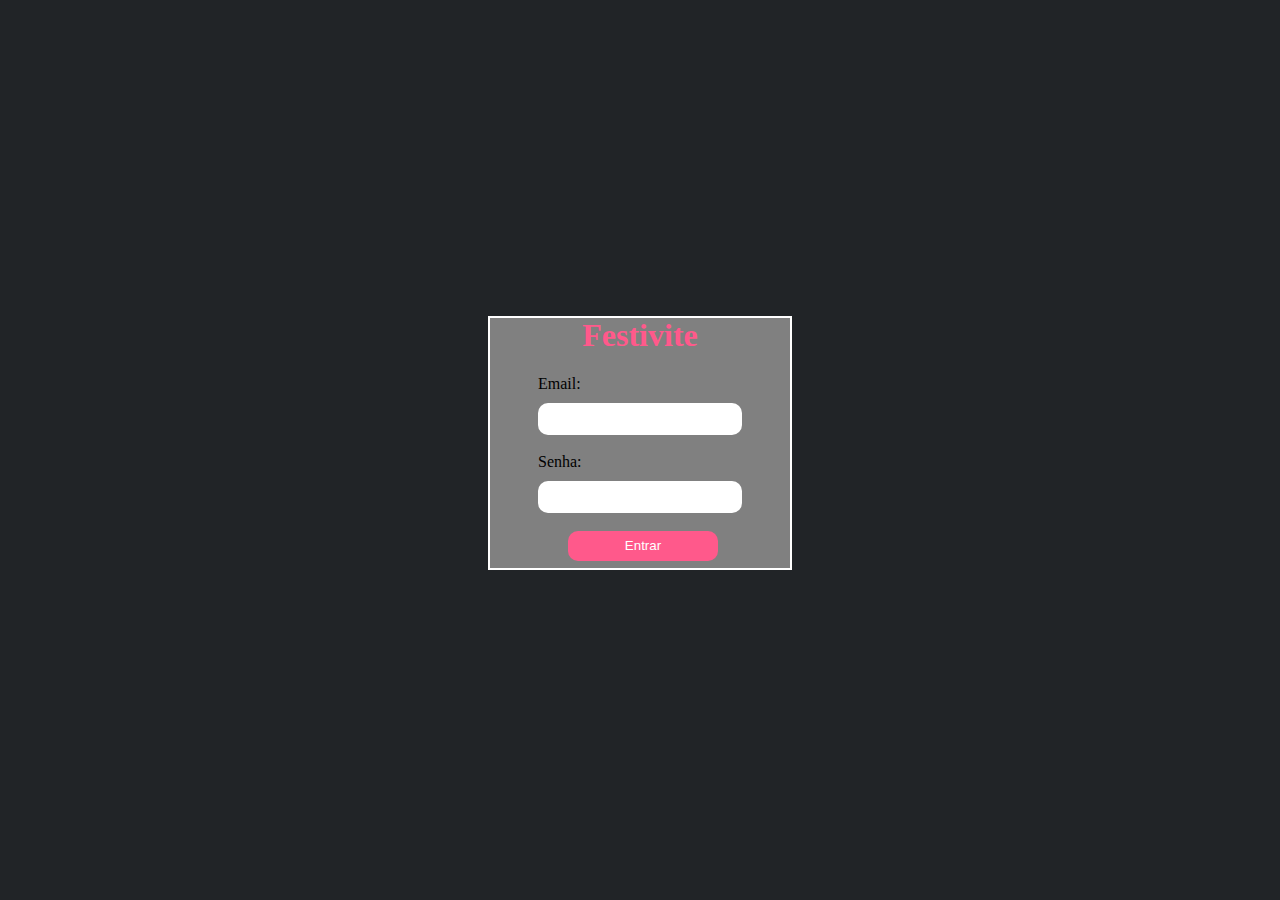
<file: Index.html>
<!DOCTYPE html>
<html lang="pt-br">

<head>
    <meta charset="UTF-8">
    <meta name="viewport" content="width=device-width, initial-scale=1.0">
    <link rel="stylesheet" href="login.css">
    <title>Login</title>
</head>

<body>
    <div class="formulario">
        <h1>Festivite</h1>
        <form action="cartao.php" method="post">
            <label for="email">Email:</label><br>
            <input type="email" id="email" name="email" required><br><br>
            <label for="senha">Senha:</label><br>
            <input type="password" id="senha" name="senha" required><br><br>
            <input type="submit" id="entrar" value="Entrar">
    </div>
</body>

</html>
</file>
<file: login.css>
body{
    background-color: #212427;
}

.formulario{
    display: flex;
    flex-direction: column;
    justify-content: center;
    align-items: center;
    background-color: gray;
    border: solid 2px white;
    width: 300px;
    height: 250px;
    margin: 0 auto;
    margin-top: 25%;
}

.formulario > h1{
    color: #FF598B;
}

#email{
    border-radius: 10px;
    width: 200px;
    height: 30px;
    border: none;
    margin-top: 10px;
}

#senha{
    border-radius: 10px;
    width: 200px;
    height: 30px;
    border: none;
    margin-top: 10px;
}

#entrar{
    margin-left: 30px;
    margin-bottom: 30px;
    border-radius: 10px;
    width: 150px;
    height: 30px;
    border: none;
    background-color: #FF598B;
    color: white;
    cursor: pointer;
}
</file>
